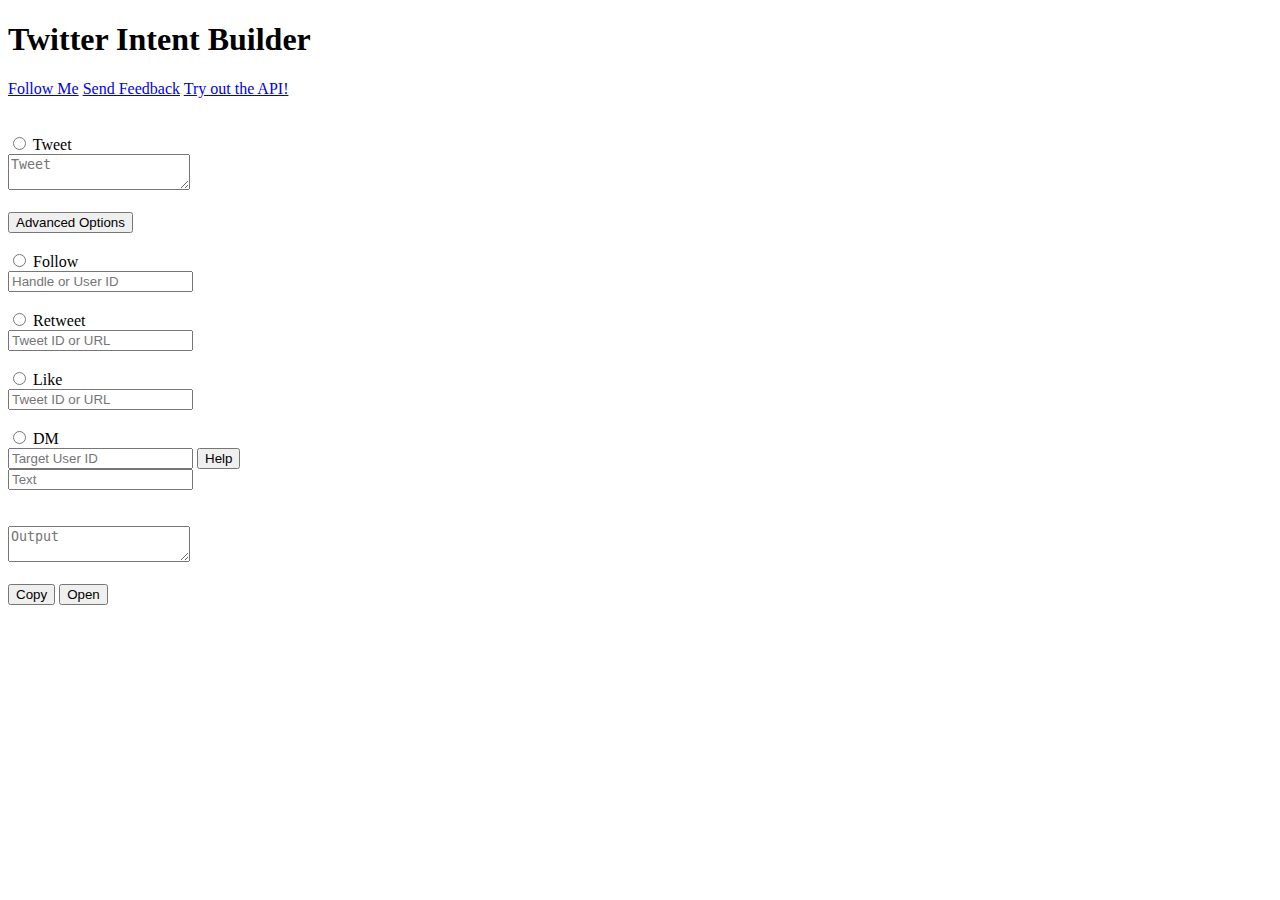
<file: index.html>
<!DOCTYPE html>
<html lang="en">
<head>
    <meta charset="UTF-8">
    <meta name="viewport" content="width=device-width, initial-scale=1.0">
    <title>Twitter Intent Builder</title>

    <link href="https://www.google.com/s2/favicons?domain=twitter.com&sz=256" rel="icon">
    <link href="/index.css" rel="stylesheet">
    <link href="index.css" rel="stylesheet">

    <script src="index.js"></script>

    <!--Twitter Card-->
    <meta name="twitter:card" content="summary">
    <meta name="twitter:site" content="@timtrayler">
    <meta name="twitter:title" content="Twitter Web Intent Builder">
    <meta name="twitter:description" content="This Website allows you to create your own web intents including the Tweet (/intents/tweet), Follow (/intents/follow), Like (/intents/like) and Retweet (/intents/retweet) Intents!">

</head>
<body>
    <div>
        <h1 class="headline">Twitter Intent Builder</h1>
        <div>
            <a href="https://twitter.com/TimTrylr?ref_src=twsrc%5Etfw" class="twitter-follow-button" data-size="large" data-show-screen-name="false" data-dnt="true" data-show-count="false">Follow Me</a><script async src="https://platform.twitter.com/widgets.js" charset="utf-8"></script>
            <a href="https://twitter.com/intent/tweet?screen_name=TimTrylr&ref_src=twsrc%5Etfw" class="twitter-mention-button" data-size="large" data-text="Twitter Intent Builder:" data-related="TimTrayler" data-show-screen-name="false" data-dnt="true" data-show-count="false">Send Feedback</a><script async src="https://platform.twitter.com/widgets.js" charset="utf-8"></script>
            <a href="api/examples.html">Try out the API!</a>
        </div>
    </div>
    
    <br/>
    <br/>
    <input type="radio" name="intent" id="rtweet" onkeyup="onTweetInputChange(document.getElementsByClassName('tweet-input')[0])">
    <label for="intent-type">Tweet</label><br/>

    <textarea class="free-area tweet-input" maxlength="280" placeholder="Tweet" onkeyup="onTweetInputChange(this)"></textarea><br/><br/>
    <div><button onclick="toggleTweetVancedOpt()">Advanced Options</button><div id="vanced-opt" hidden>
        <br/>
        <input type="text" placeholder="Hashtags (split commas)" id="hashtags"
        onkeyup="onTweetInputChange(document.getElementsByClassName('tweet-input')[0])">
        <input type="url" placeholder="URL" id="url"
        onkeyup="onTweetInputChange(document.getElementsByClassName('tweet-input')[0])">
        <input type="text" placeholder="Via-Label" id="via-label"
        onkeyup="onTweetInputChange(document.getElementsByClassName('tweet-input')[0])">
        
        <br/><br/><input type="checkbox" id="usecard" onchange="toggleTweetCardSet()"> <label>Enable Cards (will overwrite URL)</label><br/>
        <div><br/><div id="cardset" hidden>
            <input type="text" placeholder="User (@handle)" id="card-handle">
            <input type="text" placeholder="Card Title" id="card-title">
            <input type="text" placeholder="Card Description" id="card-desc">
            <input type="url" placeholder="Image URL" id="card-imgurl">
            <input type="url" placeholder="URL" id="card-url">
            <br/><br/><button onclick="onTweetInputChange(document.getElementsByClassName('tweet-input')[0])">Save</button>
        <br/></div></div>
    </div></div>
    <br/>

    <input type="radio" name="intent" id="rfollow" onkeyup="onTweetInputChange(document.getElementsByClassName('follow-input')[0])">
    <label for="intent-type">Follow</label><br/>

    <input type="text" class="follow-input" placeholder="Handle or User ID" onkeyup="onFollowChange(this)">
    <br/><br/>

    <input type="radio" name="intent" id="rretweet" onkeyup="onTweetInputChange(document.getElementsByClassName('retweet-input')[0])">
    <label for="intent-type">Retweet</label><br/>

    <input type="text" class="retweet-input" placeholder="Tweet ID or URL" onkeyup="onRetweetChange(this)">
    <br/><br/>

    <input type="radio" name="intent" id="rlike" onkeyup="onTweetInputChange(document.getElementsByClassName('like-input')[0])">
    <label for="intent-type">Like</label><br/>

    <input type="text" class="like-input" placeholder="Tweet ID or URL" onkeyup="onLikeChange(this)">
    <br/><br/>

    <input type="radio" name="intent" id="rdm" onkeyup="onTweetInputChange(document.getElementsByClassName('dm-input')[0])">
    <label for="intent-type">DM</label><br/>

    <input type="text" class="dm-input" placeholder="Target User ID" onkeyup="onDMChange(this)" id="tuiddm">
    <button onclick="openUserIDHelpWindow()">Help</button><br/>
    <input type="text" placeholder="Text" id="dm-text" onkeyup="onDMChange(document.querySelector('#tuiddm'))">
    <br/><br/>


    <br/><textarea placeholder="Output" rows="2" class="out" readonly></textarea><br/><br/>
    <button onclick="copyOut()">Copy</button> <button onclick="openOut()">Open</button>
</body>
</html>
</file>
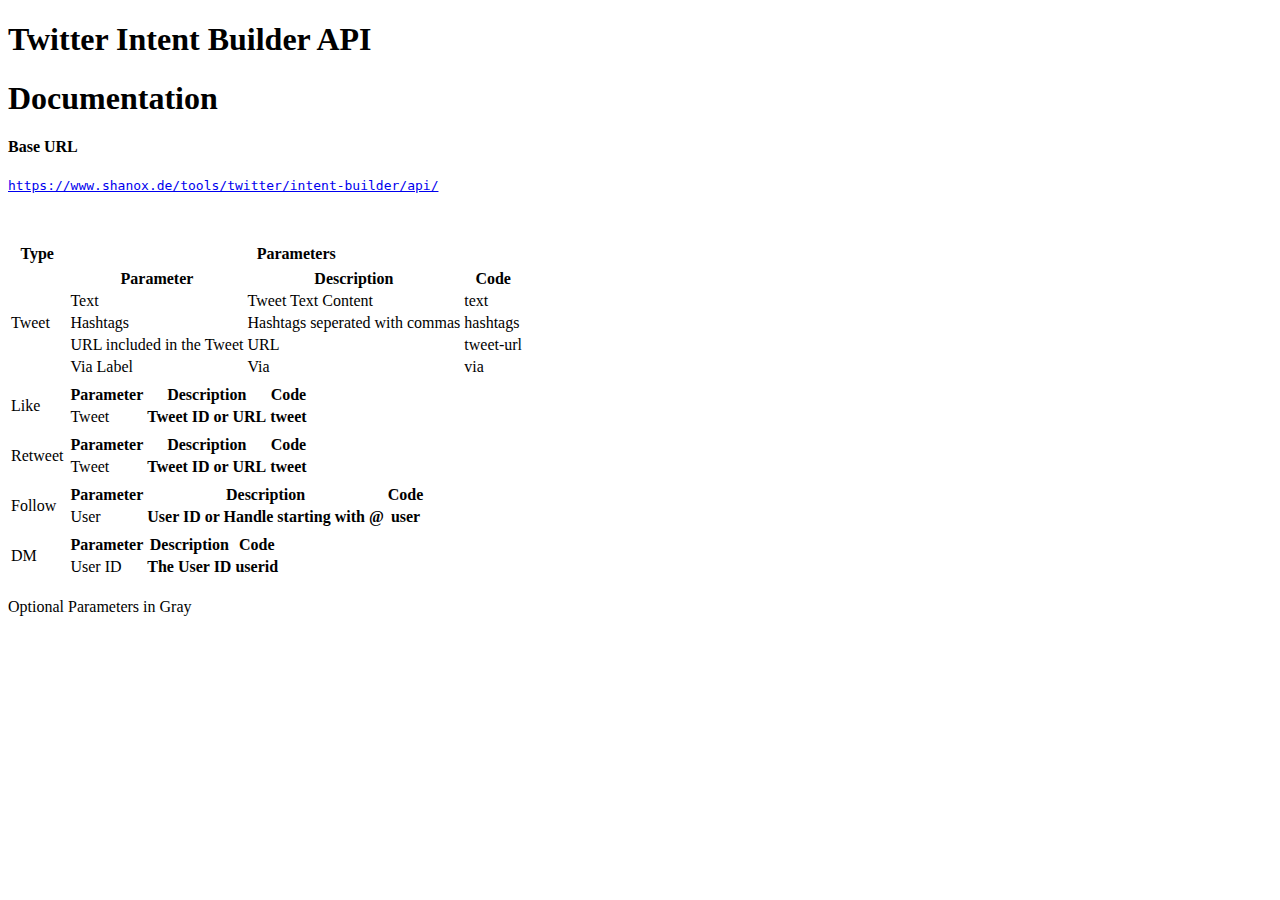
<file: api/examples.html>
<!DOCTYPE html>
<html lang="en">
<head>
    <meta charset="UTF-8">
    <meta http-equiv="X-UA-Compatible" content="IE=edge">
    <meta name="viewport" content="width=device-width, initial-scale=1.0">
    <title id="title">Twitter Intent Builder API</title>

    <link href="https://www.google.com/s2/favicons?sz=64&domain=twitter.com" rel="logo">


    <style>
        @import url(https://www.shanox.de/index.css);
    </style>
</head>
<body>
    <h1 class="headline">Twitter Intent Builder API</h1>
    <h1>Documentation</h1>
    <h4>Base URL</h4>
    <a href="../api/"><pre><code>https://www.shanox.de/tools/twitter/intent-builder/api/</code></pre></a>

    <br/><br/>
    <table>
        <tr>
            <th>Type</th>
            <th>Parameters</th>
        </tr>
        <tr>
            <td>Tweet</td>
            <td>
                <table class="ccolor">
                    <tr>
                        <th>Parameter</th>
                        <th>Description</th>
                        <th>Code</th>
                    </tr>
                    <tr>
                        <td>Text</td>
                        <td>Tweet Text Content</td>
                        <td>text</td>
                    </tr>
                    <tr>
                        <td>Hashtags</td>
                        <td>Hashtags seperated with commas</td>
                        <td>hashtags</td>
                    </tr>
                    <tr>
                        <td>URL included in the Tweet</td>
                        <td>URL</td>
                        <td>tweet-url</td>
                    </tr>
                    <tr>
                        <td>Via Label</td>
                        <td>Via</td>
                        <td>via</td>
                    </tr>
                </table>
            </td>
        </tr>
        <tr>
            <td>Like</td>
            <td>
                <table>
                    <tr>
                        <th>Parameter</th>
                        <th>Description</th>
                        <th>Code</th>
                    </tr>
                    <tr>
                        <td>Tweet</td>
                        <th>Tweet ID or URL</th>
                        <th>tweet</th>
                    </tr>
                </table>
            </td>
        </tr>
        <tr>
            <td>Retweet</td>
            <td>
                <table>
                    <tr>
                        <th>Parameter</th>
                        <th>Description</th>
                        <th>Code</th>
                    </tr>
                    <tr>
                        <td>Tweet</td>
                        <th>Tweet ID or URL</th>
                        <th>tweet</th>
                    </tr>
                </table>
            </td>
        </tr>
        <tr>
            <td>Follow</td>
            <td>
                <table>
                    <tr>
                        <th>Parameter</th>
                        <th>Description</th>
                        <th>Code</th>
                    </tr>
                    <tr>
                        <td>User</td>
                        <th>User ID or Handle starting with @</th>
                        <th>user</th>
                    </tr>
                </table>
            </td>
        </tr>
        <tr>
            <td>DM</td>
            <td>
                <table>
                    <tr>
                        <th>Parameter</th>
                        <th>Description</th>
                        <th>Code</th>
                    </tr>
                    <tr>
                        <td>User ID</td>
                        <th>The User ID</th>
                        <th>userid</th>
                    </tr>
                </table>
            </td>
        </tr>
    </table>
    <p optional>Optional Parameters in Gray</p>

</body>
</html>
</file>
<file: index.css>
#cardset {
    border-style: solid;
    border-color: var(--accent-color);
    border-radius: 10px;
    padding: 10px;
    width: fit-content;
    height: fit-content;
}
</file>
